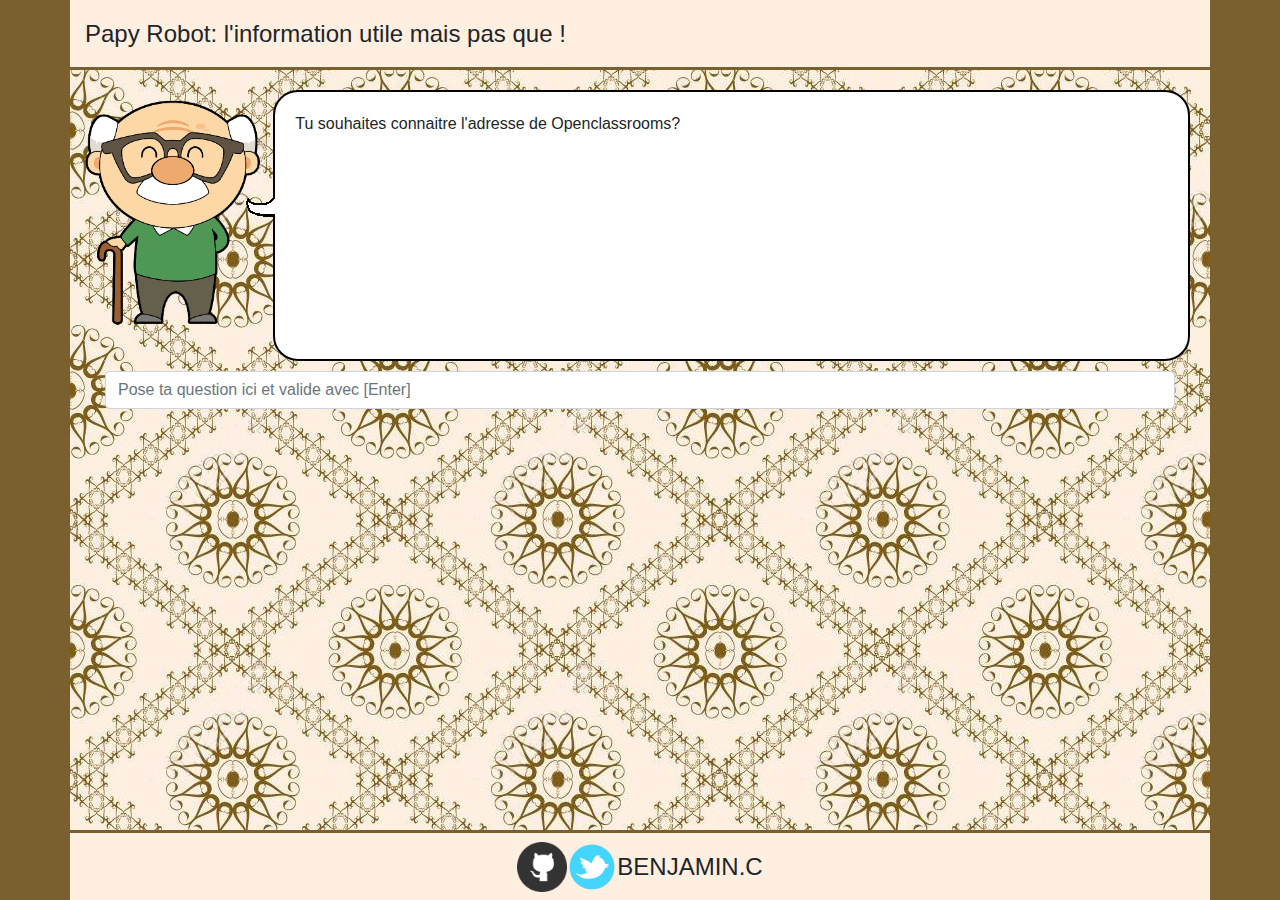
<file: doc/front/index.html>
<!doctype html>
<html lang="fr">
<head>
    <meta charset="utf-8" />
    <meta http-equiv="X-UA-Compatible" content="IE=edge">
    <meta name="viewport" content="width=device-width, initial-scale=1, shrink-to-fit=no">
    <!-- HTML5 Shim and Respond.js IE8 support of HTML5 elements and media queries -->
    <!-- WARNING: Respond.js doesn't work if you view the page via file:// -->
    <!--[if lt IE 9]>
      <script src="https://oss.maxcdn.com/html5shiv/3.7.3/html5shiv.min.js"></script>
      <script src="https://oss.maxcdn.com/respond/1.4.2/respond.min.js"></script>
    <![endif]-->
    <link href="../../papyrobot/static/css/bootstrap.css" rel="stylesheet">
    
    <link rel="stylesheet" href="style.css">
    <title>Papy Robot</title>
</head>
<body>
    <form action="" method="post">
    <div class="container">
        <header class="row justify-content-center align-items-center">
            <div class="col-2 d-block d-md-none">
                <img id="papy2" src="../../papyrobot/static/img/grandpere.png" />
            </div>
            <div class="col-10 col-md-12 justify-content-center">
                Papy Robot: l'information utile mais pas que !
            </div>
        </header>
        <div class="main-div row">
            <div class="container">
                <div class="row">
                    <div id="papy-div" class="col-md-2 d-none d-md-block">
                        <img id="papy" class="img-fluid" src="../../papyrobot/static/img/grandpere.png" />
                    </div>
                    <div id="dialog-box" class="col-12 col-md-10 order-2 order-md-1">
                        <img id="virgule-bulle" class="d-none d-md-block" src="virgule-bulle.png" alt="">
                        <div>Tu souhaites connaitre l'adresse de Openclassrooms?</div>
                        <!-- <div>Bien sûr mon poussin ! La voici : 7 cité Paradis, 75010 Paris.</div>
                        <div id="map">Ici le plan</div>
                        <div>Mais t'ai-je déjà raconté l'histoire de ce quartier qui m'a vu en culottes courtes ? La cité Paradis est une voie publique située dans le 10e arrondissement de Paris. Elle est en forme de té, une branche débouche au 43 rue de Paradis, la deuxième au 57 rue d'Hauteville et la troisième en impasse.</div> -->
                        <!-- <div>Mais t'ai-je déjà raconté l'histoire de ce quartier qui m'a vu en culottes courtes ? La cité Paradis est une voie publique située dans le 10e arrondissement de Paris. Elle est en forme de té, une branche débouche au 43 rue de Paradis, la deuxième au 57 rue d'Hauteville et la troisième en impasse.</div>
                        <div>Mais t'ai-je déjà raconté l'histoire de ce quartier qui m'a vu en culottes courtes ? La cité Paradis est une voie publique située dans le 10e arrondissement de Paris. Elle est en forme de té, une branche débouche au 43 rue de Paradis, la deuxième au 57 rue d'Hauteville et la troisième en impasse.</div>
                        <div>Mais t'ai-je déjà raconté l'histoire de ce quartier qui m'a vu en culottes courtes ? La cité Paradis est une voie publique située dans le 10e arrondissement de Paris. Elle est en forme de té, une branche débouche au 43 rue de Paradis, la deuxième au 57 rue d'Hauteville et la troisième en impasse.</div>
                        <div>Mais t'ai-je déjà raconté l'histoire de ce quartier qui m'a vu en culottes courtes ? La cité Paradis est une voie publique située dans le 10e arrondissement de Paris. Elle est en forme de té, une branche débouche au 43 rue de Paradis, la deuxième au 57 rue d'Hauteville et la troisième en impasse.</div> -->
                    </div>
                    <div class="col-12 order-1 order-md-2">
                        <input class="form-control question" type="text" name="question" placeholder="Pose ta question ici et valide avec [Enter]">
                    </div>
                </div>
            </div>
        </div>
        <footer class="row justify-content-center align-items-center">
            <a href="https://github.com/Zepmanbc/oc_dapython_pr7">
                <img src="../../papyrobot/static/img/github5.png" alt="Github">
            </a>
            <a href="https://twitter.com/Zepmanbc">
                <img src="../../papyrobot/static/img/logo-twitter-rond.png" alt="Twitter">
            </a>
            BENJAMIN.C
        </footer>
    </div>
    </form>
    <script src="../../papyrobot/static/js/bootstrap.js"></script>
    <script src="front.js"></script>
</body>
</html>
</file>
<file: doc/front/style.css>
html{
    background-color: #7a5f2f;
}
body { 
    background-color: transparent;
}

header, footer{
    height: 70px;
    background-color: #ffefe0;
    font-size:1.5em;
    z-index: 2;
    position: fixed;
}

header{
    top: 0px;
    border-bottom-style: solid;
    border-bottom-color: #7a5f2f;
}

header img{ /* for papy picture in header */
    width: 80%;
}

footer{
    bottom: 0px;
    border-top-style: solid;
    border-top-color: #7a5f2f;
}
footer img{
    width: 50px;
}

.main-div{ /* main div */
    background-image: url("../../papyrobot/static/img/motif.jpg");
    padding: 90px 20px 70px 20px;
    /* margin-bottom: 20px; */
    /* height: 100vh; */
    min-height: 99vh;
}

#dialog-box{
    border: 2px black solid;
    border-radius: 25px;
    padding: 20px;
    background-color: white;

}

#papy{
    position: fixed;
    margin-left: -30px;
}

#virgule-bulle{
    position: fixed;
    margin-left: -50px;
    margin-top: 50px;
}

input{
    margin: 10px 0px;
}

/* A virer */
#map{
    width: 100%;
    height: 300px;
    background-color: green;
}

/* div{
    background-color: red;
    border: solid black 3px;
} */
</file>
